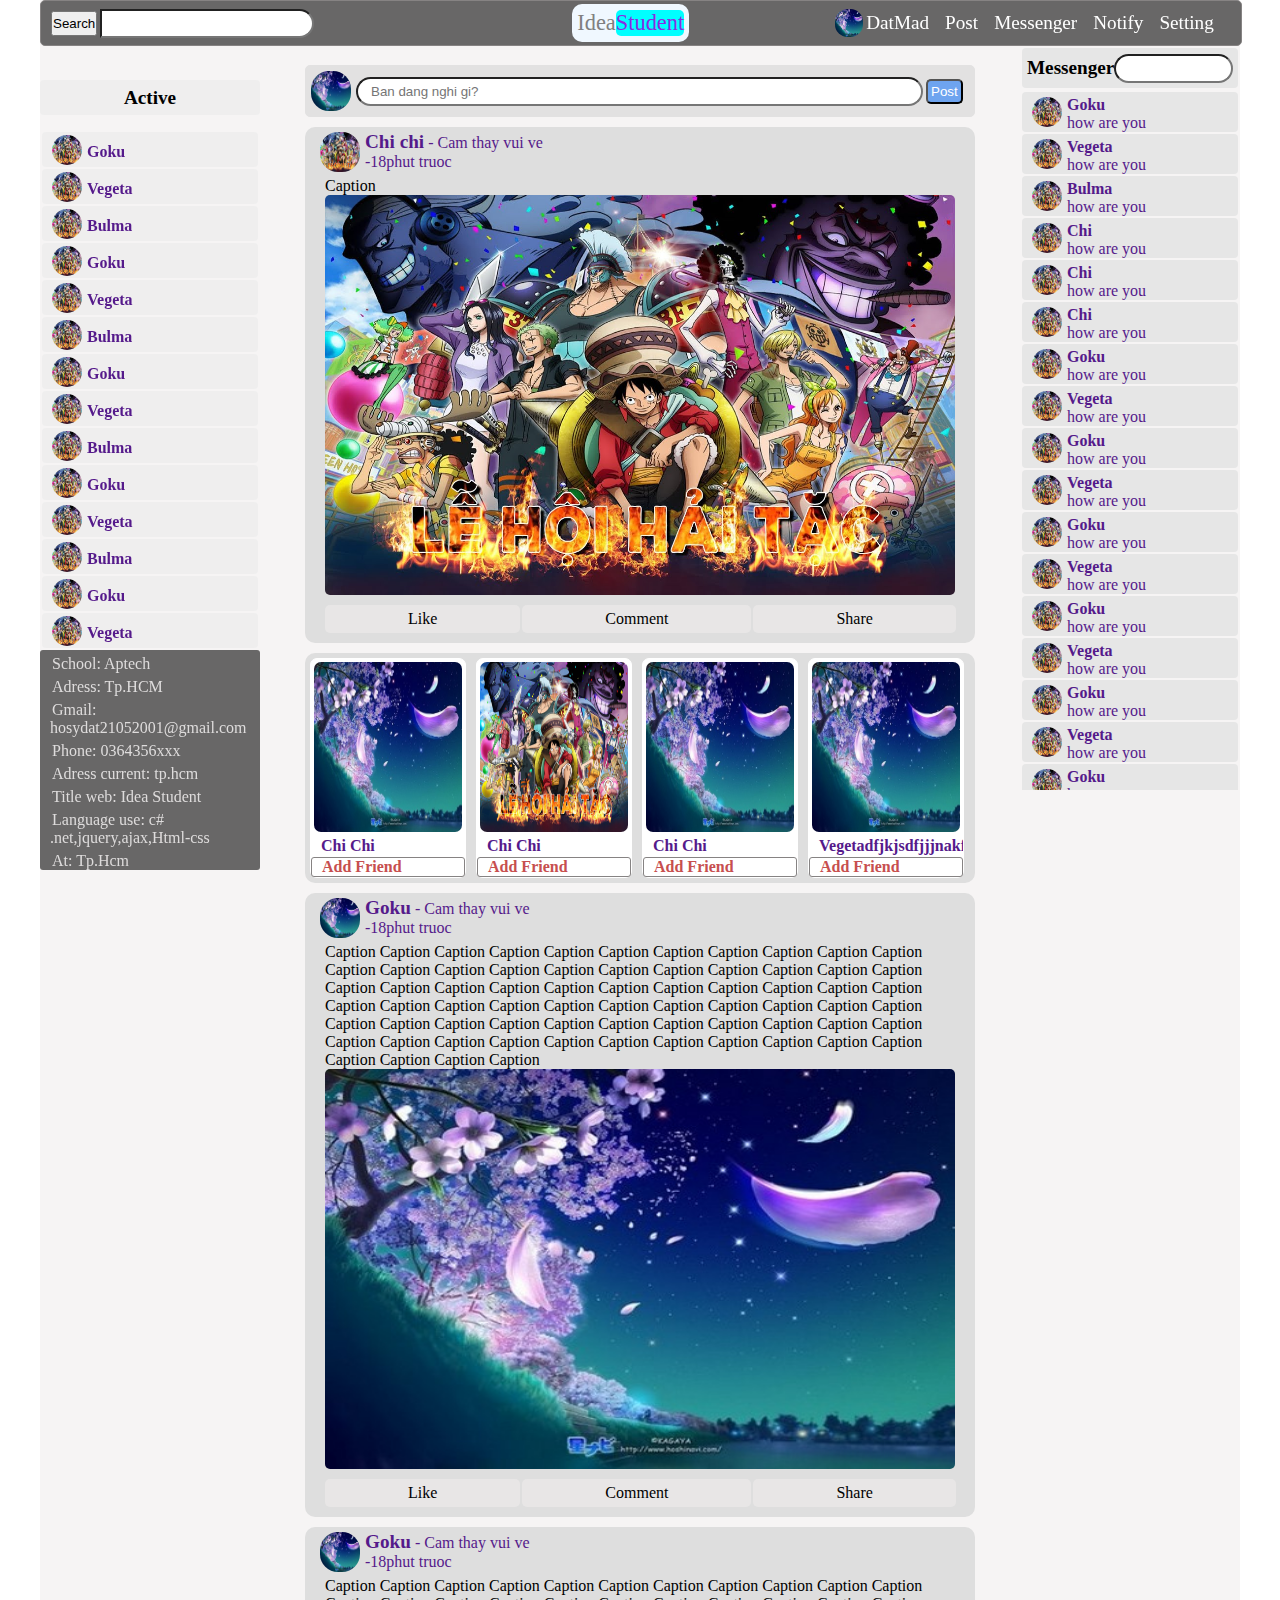
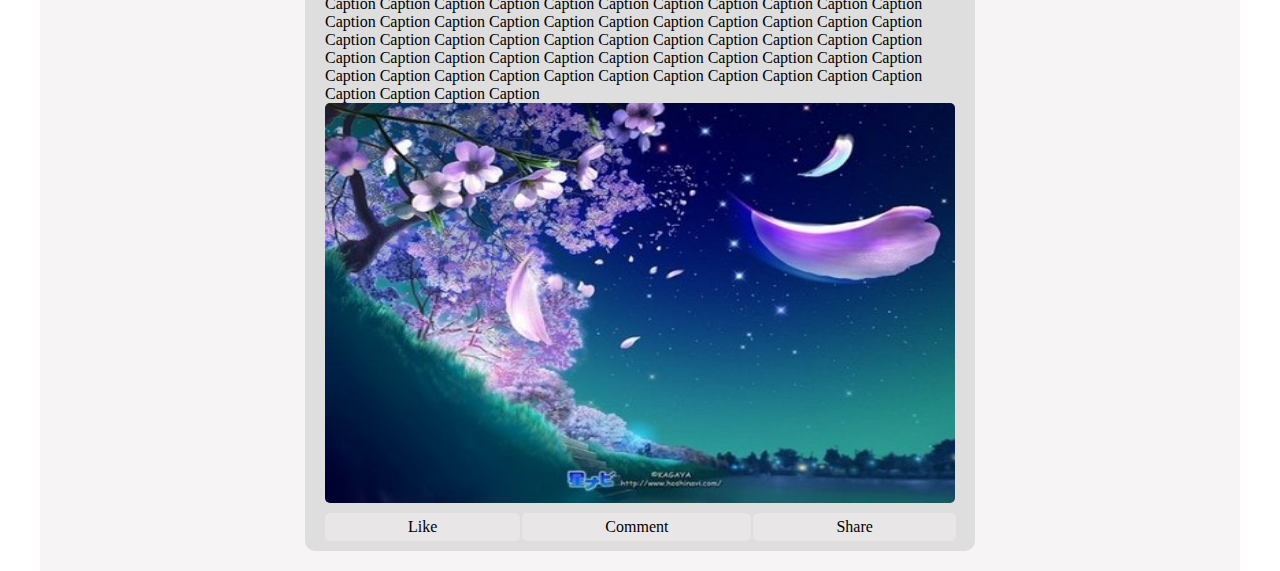
<file: IdeaStudent/wwwroot/index.html>
<!DOCTYPE html>
<html lang="en">
<head>
    <meta charset="UTF-8">
    <title>Idea Student</title>
    <link rel="stylesheet" href="css/style.css">
    <script src="js/labery_jquery.js"></script>
    <script src="js/js.js"></script>
</head>
<body>
    <form action="">
        <div class="container">
            <div id="header">
                <div id="nav">
                    <div class="navbar first">
                        <button>Search </button> <input type="text">
                    </div>
                    <div class="navbar brand">
                        <a href="">Idea <span> Student</span></a>
                    </div>
                    <div class="navbar avt menu">
                        <a href="#">
                            <img src="img/img.jpg" alt="">
                            <span>DatMad</span>
                        </a>
                    </div>
                    <div class="navbar menu">
                        <a href="#">Post</a>
                    </div>
                    <div class="navbar menu">
                        <a href="#">Messenger</a>
                    </div>
                    <div class="navbar menu">
                        <a href="#">Notify</a>
                    </div>
                    <div class="navbar menu">
                        <a href="#">Setting</a>
                    </div>
                </div>
            </div>
            <div id="sec_asi">
                <div id="section">
                    <div id="post">
                        <div><img src="img/img.jpg" alt=""></div>
                        <div><input type="text" placeholder="Ban dang nghi gi?"></div>
                        <div><button>Post</button></div>
                    </div>
                    <div class="content">
                        <div class="status">
                            <div class="name">
                                <a href="">
                                    <div><img src="img/img3.gif" alt=""></div>
                                </a>
                                <a class="fixedcol" href="">
                                    <div><strong>Chi chi</strong> <span>- Cam thay vui ve</span></div>
                                    <div>-18phut truoc</div>
                                </a>
                            </div>
                            <div class="noidung">
                                <div>Caption</div>
                                <div class="img"><img src="img/img3.gif" alt=""></div>
                            </div>
                            <div class="emotion">
                                <div class="first">Like</div>
                                <div>Comment</div>
                                <div>Share</div>
                            </div>
                        </div>
                    </div>

                    <div class="content add">
                        <div class="addf">
                            <div><a href=""><img src="img/img.jpg" alt=""></a></div>
                            <div class="newf"><a href=""><strong>Chi Chi</strong></a></div>
                            <div class="newf newf1"><a href=""><strong>Add Friend</strong></a></div>
                        </div>
                        <div class="addf">
                            <div><a href=""><img src="img/img3.gif" alt=""></a></div>
                            <div class="newf"><a href=""><strong>Chi Chi</strong></a></div>
                            <div class="newf newf1"><a href=""><strong>Add Friend</strong></a></div>
                        </div>
                        <div class="addf">
                            <div><a href=""><img src="img/img.jpg" alt=""></a></div>
                            <div class="newf"><a href=""><strong>Chi Chi</strong></a></div>
                            <div class="newf newf1"><a href=""><strong>Add Friend</strong></a></div>
                        </div>
                        <div class="addf">
                            <div><a href=""><img src="img/img.jpg" alt=""></a></div>
                            <div class="newf"><a href=""><strong>Vegetadfjkjsdfjjjnakfsjkahffghfhfhjfnkfnnfjkfndsghjh</strong></a></div>
                            <div class="newf newf1"><a href=""><strong>Add Friend</strong></a></div>
                        </div>
                    </div>
                    <div class="content">
                        <div class="status">
                            <div class="name">
                                <a href="">
                                    <div><img src="img/img.jpg" alt=""></div>
                                </a>
                                <a class="fixedcol" href="">
                                    <div><strong>Goku</strong> <span>- Cam thay vui ve</span></div>
                                    <div>-18phut truoc</div>
                                </a>
                            </div>
                            <div class="noidung">
                                <div>
                                    Caption Caption Caption Caption Caption Caption Caption Caption Caption Caption
                                    Caption Caption Caption Caption Caption Caption Caption Caption Caption Caption Caption Caption Caption Caption Caption Caption Caption Caption Caption Caption Caption Caption Caption Caption Caption Caption Caption Caption Caption Caption Caption Caption Caption Caption Caption Caption Caption Caption Caption Caption
                                    Caption Caption Caption Caption Caption Caption Caption Caption Caption Caption
                                    Caption Caption Caption Caption Caption Caption Caption Caption Caption Caption
                                </div>
                                <div class="img"><img src="img/img.jpg" alt=""></div>
                            </div>
                            <div class="emotion">
                                <div class="first">Like</div>
                                <div>Comment</div>
                                <div>Share</div>
                            </div>
                        </div>
                    </div>
                    <div class="content">
                        <div class="status">
                            <div class="name">
                                <a href="">
                                    <div><img src="img/img.jpg" alt=""></div>
                                </a>
                                <a class="fixedcol" href="">
                                    <div><strong>Goku</strong> <span>- Cam thay vui ve</span></div>
                                    <div>-18phut truoc</div>
                                </a>
                            </div>
                            <div class="noidung">
                                <div>
                                    Caption Caption Caption Caption Caption Caption Caption Caption Caption Caption
                                    Caption Caption Caption Caption Caption Caption Caption Caption Caption Caption Caption Caption Caption Caption Caption Caption Caption Caption Caption Caption Caption Caption Caption Caption Caption Caption Caption Caption Caption Caption Caption Caption Caption Caption Caption Caption Caption Caption Caption Caption
                                    Caption Caption Caption Caption Caption Caption Caption Caption Caption Caption
                                    Caption Caption Caption Caption Caption Caption Caption Caption Caption Caption
                                </div>
                                <div class="img"><img src="img/img.jpg" alt=""></div>
                            </div>
                            <div class="emotion">
                                <div class="first">Like</div>
                                <div>Comment</div>
                                <div>Share</div>
                            </div>
                        </div>
                    </div>

                </div>

                <div>
                    <div id="aside1">
                        <div class="mess1 main">
                            <h4>Messenger</h4>
                            <input type="text">
                        </div>
                        <div id="messenger1">
                            <div class="mess1">
                                <div class="mess_name name">
                                    <a href="">
                                        <div><img src="img/img3.gif" alt=""></div>
                                    </a>
                                    <a class="fixedcol" href="">
                                        <div><strong>Goku</strong></div>
                                        <div>how are you</div>
                                    </a>
                                </div>
                            </div>
                            <div class="mess1">
                                <div class="mess_name name">
                                    <a href="">
                                        <div><img src="img/img3.gif" alt=""></div>
                                    </a>
                                    <a class="fixedcol" href="">
                                        <div><strong>Vegeta</strong></div>
                                        <div>how are you</div>
                                    </a>
                                </div>
                            </div>
                            <div class="mess1">
                                <div class="mess_name name">
                                    <a href="">
                                        <div><img src="img/img3.gif" alt=""></div>
                                    </a>
                                    <a class="fixedcol" href="">
                                        <div><strong>Bulma</strong></div>
                                        <div>how are you</div>
                                    </a>
                                </div>
                            </div>
                            <div class="mess1">
                                <div class="mess_name name">
                                    <a href="">
                                        <div><img src="img/img3.gif" alt=""></div>
                                    </a>
                                    <a class="fixedcol" href="">
                                        <div><strong>Chi</strong></div>
                                        <div>how are you</div>
                                    </a>
                                </div>
                            </div>
                            <div class="mess1">
                                <div class="mess_name name">
                                    <a href="">
                                        <div><img src="img/img3.gif" alt=""></div>
                                    </a>
                                    <a class="fixedcol" href="">
                                        <div><strong>Chi</strong></div>
                                        <div>how are you</div>
                                    </a>
                                </div>
                            </div>
                            <div class="mess1">
                                <div class="mess_name name">
                                    <a href="">
                                        <div><img src="img/img3.gif" alt=""></div>
                                    </a>
                                    <a class="fixedcol" href="">
                                        <div><strong>Chi</strong></div>
                                        <div>how are you</div>
                                    </a>
                                </div>
                            </div>
                            <div class="mess1">
                                <div class="mess_name name">
                                    <a href="">
                                        <div><img src="img/img3.gif" alt=""></div>
                                    </a>
                                    <a class="fixedcol" href="">
                                        <div><strong>Goku</strong></div>
                                        <div>how are you</div>
                                    </a>
                                </div>
                            </div>
                            <div class="mess1">
                                <div class="mess_name name">
                                    <a href="">
                                        <div><img src="img/img3.gif" alt=""></div>
                                    </a>
                                    <a class="fixedcol" href="">
                                        <div><strong>Vegeta</strong></div>
                                        <div>how are you</div>
                                    </a>
                                </div>
                            </div>
                            <div class="mess1">
                                <div class="mess_name name">
                                    <a href="">
                                        <div><img src="img/img3.gif" alt=""></div>
                                    </a>
                                    <a class="fixedcol" href="">
                                        <div><strong>Goku</strong></div>
                                        <div>how are you</div>
                                    </a>
                                </div>
                            </div>
                            <div class="mess1">
                                <div class="mess_name name">
                                    <a href="">
                                        <div><img src="img/img3.gif" alt=""></div>
                                    </a>
                                    <a class="fixedcol" href="">
                                        <div><strong>Vegeta</strong></div>
                                        <div>how are you</div>
                                    </a>
                                </div>
                            </div>
                            <div class="mess1">
                                <div class="mess_name name">
                                    <a href="">
                                        <div><img src="img/img3.gif" alt=""></div>
                                    </a>
                                    <a class="fixedcol" href="">
                                        <div><strong>Goku</strong></div>
                                        <div>how are you</div>
                                    </a>
                                </div>
                            </div>
                            <div class="mess1">
                                <div class="mess_name name">
                                    <a href="">
                                        <div><img src="img/img3.gif" alt=""></div>
                                    </a>
                                    <a class="fixedcol" href="">
                                        <div><strong>Vegeta</strong></div>
                                        <div>how are you</div>
                                    </a>
                                </div>
                            </div>
                            <div class="mess1">
                                <div class="mess_name name">
                                    <a href="">
                                        <div><img src="img/img3.gif" alt=""></div>
                                    </a>
                                    <a class="fixedcol" href="">
                                        <div><strong>Goku</strong></div>
                                        <div>how are you</div>
                                    </a>
                                </div>
                            </div>
                            <div class="mess1">
                                <div class="mess_name name">
                                    <a href="">
                                        <div><img src="img/img3.gif" alt=""></div>
                                    </a>
                                    <a class="fixedcol" href="">
                                        <div><strong>Vegeta</strong></div>
                                        <div>how are you</div>
                                    </a>
                                </div>
                            </div>
                            <div class="mess1">
                                <div class="mess_name name">
                                    <a href="">
                                        <div><img src="img/img3.gif" alt=""></div>
                                    </a>
                                    <a class="fixedcol" href="">
                                        <div><strong>Goku</strong></div>
                                        <div>how are you</div>
                                    </a>
                                </div>
                            </div>
                            <div class="mess1">
                                <div class="mess_name name">
                                    <a href="">
                                        <div><img src="img/img3.gif" alt=""></div>
                                    </a>
                                    <a class="fixedcol" href="">
                                        <div><strong>Vegeta</strong></div>
                                        <div>how are you</div>
                                    </a>
                                </div>
                            </div>
                            <div class="mess1">
                                <div class="mess_name name">
                                    <a href="">
                                        <div><img src="img/img3.gif" alt=""></div>
                                    </a>
                                    <a class="fixedcol" href="">
                                        <div><strong>Goku</strong></div>
                                        <div>how are you</div>
                                    </a>
                                </div>
                            </div>
                            <div class="mess1">
                                <div class="mess_name name">
                                    <a href="">
                                        <div><img src="img/img3.gif" alt=""></div>
                                    </a>
                                    <a class="fixedcol" href="">
                                        <div><strong>Vegeta</strong></div>
                                        <div>how are you</div>
                                    </a>
                                </div>
                            </div>
                            <div class="mess1">
                                <div class="mess_name name">
                                    <a href="">
                                        <div><img src="img/img3.gif" alt=""></div>
                                    </a>
                                    <a class="fixedcol" href="">
                                        <div><strong>Goku</strong></div>
                                        <div>how are you</div>
                                    </a>
                                </div>
                            </div>
                            <div class="mess1">
                                <div class="mess_name name">
                                    <a href="">
                                        <div><img src="img/img3.gif" alt=""></div>
                                    </a>
                                    <a class="fixedcol" href="">
                                        <div><strong>Vegeta</strong></div>
                                        <div>how are you</div>
                                    </a>
                                </div>
                            </div>
                            <div class="mess1">
                                <div class="mess_name name">
                                    <a href="">
                                        <div><img src="img/img3.gif" alt=""></div>
                                    </a>
                                    <a class="fixedcol" href="">
                                        <div><strong>Goku</strong></div>
                                        <div>how are you</div>
                                    </a>
                                </div>
                            </div>
                            <div class="mess1">
                                <div class="mess_name name">
                                    <a href="">
                                        <div><img src="img/img3.gif" alt=""></div>
                                    </a>
                                    <a class="fixedcol" href="">
                                        <div><strong>Vegeta</strong></div>
                                        <div>how are you</div>
                                    </a>
                                </div>
                            </div>
                            <div class="mess1">
                                <div class="mess_name name">
                                    <a href="">
                                        <div><img src="img/img3.gif" alt=""></div>
                                    </a>
                                    <a class="fixedcol" href="">
                                        <div><strong>Goku</strong></div>
                                        <div>how are you</div>
                                    </a>
                                </div>
                            </div>
                            <div class="mess1">
                                <div class="mess_name name">
                                    <a href="">
                                        <div><img src="img/img3.gif" alt=""></div>
                                    </a>
                                    <a class="fixedcol" href="">
                                        <div><strong>Vegeta</strong></div>
                                        <div>how are you</div>
                                    </a>
                                </div>
                            </div>
                            <div class="mess1">
                                <div class="mess_name name">
                                    <a href="">
                                        <div><img src="img/img3.gif" alt=""></div>
                                    </a>
                                    <a class="fixedcol" href="">
                                        <div><strong>Goku</strong></div>
                                        <div>how are you</div>
                                    </a>
                                </div>
                            </div>
                            <div class="mess1">
                                <div class="mess_name name">
                                    <a href="">
                                        <div><img src="img/img3.gif" alt=""></div>
                                    </a>
                                    <a class="fixedcol" href="">
                                        <div><strong>Vegeta</strong></div>
                                        <div>how are you</div>
                                    </a>
                                </div>
                            </div>
                            <div class="mess1">
                                <div class="mess_name name">
                                    <a href="">
                                        <div><img src="img/img3.gif" alt=""></div>
                                    </a>
                                    <a class="fixedcol" href="">
                                        <div><strong>Goku</strong></div>
                                        <div>how are you</div>
                                    </a>
                                </div>
                            </div>
                            <div class="mess1">
                                <div class="mess_name name">
                                    <a href="">
                                        <div><img src="img/img3.gif" alt=""></div>
                                    </a>
                                    <a class="fixedcol" href="">
                                        <div><strong>Vegeta</strong></div>
                                        <div>how are you</div>
                                    </a>
                                </div>
                            </div>
                            <div class="mess1">
                                <div class="mess_name name">
                                    <a href="">
                                        <div><img src="img/img3.gif" alt=""></div>
                                    </a>
                                    <a class="fixedcol" href="">
                                        <div><strong>Goku</strong></div>
                                        <div>how are you</div>
                                    </a>
                                </div>
                            </div>
                            <div class="mess1">
                                <div class="mess_name name">
                                    <a href="">
                                        <div><img src="img/img3.gif" alt=""></div>
                                    </a>
                                    <a class="fixedcol" href="">
                                        <div><strong>Vegeta</strong></div>
                                        <div>how are you</div>
                                    </a>
                                </div>
                            </div>
                            <div class="mess1">
                                <div class="mess_name name">
                                    <a href="">
                                        <div><img src="img/img3.gif" alt=""></div>
                                    </a>
                                    <a class="fixedcol" href="">
                                        <div><strong>Goku</strong></div>
                                        <div>how are you</div>
                                    </a>
                                </div>
                            </div>
                            <div class="mess1">
                                <div class="mess_name name">
                                    <a href="">
                                        <div><img src="img/img3.gif" alt=""></div>
                                    </a>
                                    <a class="fixedcol" href="">
                                        <div><strong>Vegeta</strong></div>
                                        <div>how are you</div>
                                    </a>
                                </div>
                            </div>
                            <div class="mess1">
                                <div class="mess_name name">
                                    <a href="">
                                        <div><img src="img/img3.gif" alt=""></div>
                                    </a>
                                    <a class="fixedcol" href="">
                                        <div><strong>Goku</strong></div>
                                        <div>how are you</div>
                                    </a>
                                </div>
                            </div>
                            <div class="mess1">
                                <div class="mess_name name">
                                    <a href="">
                                        <div><img src="img/img3.gif" alt=""></div>
                                    </a>
                                    <a class="fixedcol" href="">
                                        <div><strong>Vegeta</strong></div>
                                        <div>how are you</div>
                                    </a>
                                </div>
                            </div>
                            <div class="mess1">
                                <div class="mess_name name">
                                    <a href="">
                                        <div><img src="img/img3.gif" alt=""></div>
                                    </a>
                                    <a class="fixedcol" href="">
                                        <div><strong>Goku</strong></div>
                                        <div>how are you</div>
                                    </a>
                                </div>
                            </div>
                            <div class="mess1">
                                <div class="mess_name name">
                                    <a href="">
                                        <div><img src="img/img3.gif" alt=""></div>
                                    </a>
                                    <a class="fixedcol" href="">
                                        <div><strong>Vegeta</strong></div>
                                        <div>how are you</div>
                                    </a>
                                </div>
                            </div>
                            <div class="mess1">
                                <div class="mess_name name">
                                    <a href="">
                                        <div><img src="img/img3.gif" alt=""></div>
                                    </a>
                                    <a class="fixedcol" href="">
                                        <div><strong>Goku</strong></div>
                                        <div>how are you</div>
                                    </a>
                                </div>
                            </div>
                            <div class="mess1">
                                <div class="mess_name name">
                                    <a href="">
                                        <div><img src="img/img3.gif" alt=""></div>
                                    </a>
                                    <a class="fixedcol" href="">
                                        <div><strong>Vegeta</strong></div>
                                        <div>how are you</div>
                                    </a>
                                </div>
                            </div>
                            <div class="mess1">
                                <div class="mess_name name">
                                    <a href="">
                                        <div><img src="img/img3.gif" alt=""></div>
                                    </a>
                                    <a class="fixedcol" href="">
                                        <div><strong>Goku</strong></div>
                                        <div>how are you</div>
                                    </a>
                                </div>
                            </div>
                            <div class="mess1">
                                <div class="mess_name name">
                                    <a href="">
                                        <div><img src="img/img3.gif" alt=""></div>
                                    </a>
                                    <a class="fixedcol" href="">
                                        <div><strong>Vegeta</strong></div>
                                        <div>how are you</div>
                                    </a>
                                </div>
                            </div>
                            <div class="mess1">
                                <div class="mess_name name">
                                    <a href="">
                                        <div><img src="img/img3.gif" alt=""></div>
                                    </a>
                                    <a class="fixedcol" href="">
                                        <div><strong>Goku</strong></div>
                                        <div>how are you</div>
                                    </a>
                                </div>
                            </div>
                        </div>

                    </div>
                </div>



                <div id="aside">
                    <div class="mess main">
                        <h4>Active</h4>
<!--                        <input type="text">-->
                    </div>
                    <div id="messenger">
                        <div class="mess">
                            <div class="mess_name name">
                                <a href="">
                                    <div><img src="img/img3.gif" alt=""></div>
                                </a>
                                <a class="fixedcol" href="">
                                    <div><strong>Goku</strong></div>
                                </a>
                            </div>
                        </div>
                        <div class="mess">
                            <div class="mess_name name">
                                <a href="">
                                    <div><img src="img/img3.gif" alt=""></div>
                                </a>
                                <a class="fixedcol" href="">
                                    <div><strong>Vegeta</strong></div>
                                </a>
                            </div>
                        </div>
                        <div class="mess">
                            <div class="mess_name name">
                                <a href="">
                                    <div><img src="img/img3.gif" alt=""></div>
                                </a>
                                <a class="fixedcol" href="">
                                    <div><strong>Bulma</strong></div>
                                </a>
                            </div>
                        </div>
                        <div class="mess">
                            <div class="mess_name name">
                                <a href="">
                                    <div><img src="img/img3.gif" alt=""></div>
                                </a>
                                <a class="fixedcol" href="">
                                    <div><strong>Goku</strong></div>
                                </a>
                            </div>
                        </div>
                        <div class="mess">
                            <div class="mess_name name">
                                <a href="">
                                    <div><img src="img/img3.gif" alt=""></div>
                                </a>
                                <a class="fixedcol" href="">
                                    <div><strong>Vegeta</strong></div>
                                </a>
                            </div>
                        </div>
                        <div class="mess">
                            <div class="mess_name name">
                                <a href="">
                                    <div><img src="img/img3.gif" alt=""></div>
                                </a>
                                <a class="fixedcol" href="">
                                    <div><strong>Bulma</strong></div>
                                </a>
                            </div>
                        </div>
                        <div class="mess">
                            <div class="mess_name name">
                                <a href="">
                                    <div><img src="img/img3.gif" alt=""></div>
                                </a>
                                <a class="fixedcol" href="">
                                    <div><strong>Goku</strong></div>
                                </a>
                            </div>
                        </div>
                        <div class="mess">
                            <div class="mess_name name">
                                <a href="">
                                    <div><img src="img/img3.gif" alt=""></div>
                                </a>
                                <a class="fixedcol" href="">
                                    <div><strong>Vegeta</strong></div>
                                </a>
                            </div>
                        </div>
                        <div class="mess">
                            <div class="mess_name name">
                                <a href="">
                                    <div><img src="img/img3.gif" alt=""></div>
                                </a>
                                <a class="fixedcol" href="">
                                    <div><strong>Bulma</strong></div>
                                </a>
                            </div>
                        </div>
                        <div class="mess">
                            <div class="mess_name name">
                                <a href="">
                                    <div><img src="img/img3.gif" alt=""></div>
                                </a>
                                <a class="fixedcol" href="">
                                    <div><strong>Goku</strong></div>
                                </a>
                            </div>
                        </div>
                        <div class="mess">
                            <div class="mess_name name">
                                <a href="">
                                    <div><img src="img/img3.gif" alt=""></div>
                                </a>
                                <a class="fixedcol" href="">
                                    <div><strong>Vegeta</strong></div>
                                </a>
                            </div>
                        </div>
                        <div class="mess">
                            <div class="mess_name name">
                                <a href="">
                                    <div><img src="img/img3.gif" alt=""></div>
                                </a>
                                <a class="fixedcol" href="">
                                    <div><strong>Bulma</strong></div>
                                </a>
                            </div>
                        </div>
                        <div class="mess">
                            <div class="mess_name name">
                                <a href="">
                                    <div><img src="img/img3.gif" alt=""></div>
                                </a>
                                <a class="fixedcol" href="">
                                    <div><strong>Goku</strong></div>
                                </a>
                            </div>
                        </div>
                        <div class="mess">
                            <div class="mess_name name">
                                <a href="">
                                    <div><img src="img/img3.gif" alt=""></div>
                                </a>
                                <a class="fixedcol" href="">
                                    <div><strong>Vegeta</strong></div>
                                </a>
                            </div>
                        </div>
                        <div class="mess">
                            <div class="mess_name name">
                                <a href="">
                                    <div><img src="img/img3.gif" alt=""></div>
                                </a>
                                <a class="fixedcol" href="">
                                    <div><strong>Bulma</strong></div>
                                </a>
                            </div>
                        </div>
                        <div class="mess">
                            <div class="mess_name name">
                                <a href="">
                                    <div><img src="img/img3.gif" alt=""></div>
                                </a>
                                <a class="fixedcol" href="">
                                    <div><strong>Goku</strong></div>
                                </a>
                            </div>
                        </div>
                        <div class="mess">
                            <div class="mess_name name">
                                <a href="">
                                    <div><img src="img/img3.gif" alt=""></div>
                                </a>
                                <a class="fixedcol" href="">
                                    <div><strong>Vegeta</strong></div>
                                </a>
                            </div>
                        </div>
                    </div>

                    <div id="footer">
                        <div class="fot fadress">
                            <div><a href="">School: Aptech</a></div>
                            <div><a href="">Adress: Tp.HCM</a></div>
                        </div>
                        <div class="fot fadress">
                            <div><a href="">Gmail: hosydat21052001@gmail.com</a></div>
                            <div><a href="">Phone: 0364356xxx</a></div>
                            <div><a href="">Adress current: tp.hcm</a></div>
                        </div>
                        <div class="fot finfo">
                            <div><a href="">Title web: Idea Student</a></div>
                            <div><a href="">Language use: c# .net,jquery,ajax,Html-css</a></div>
                        </div>
                        <div class="fot finfo">
<!--                            <div><a href="">Need: internship or fresher Asp.net</a></div>-->
<!--                            <div><a href="">Avaliable :2-4-6/week</a></div>-->
                            <div><a href="">At: Tp.Hcm</a></div>
                        </div>
                    </div>
                </div>


            </div>


        </div>
    </form>
</body>
</html>
</file>
<file: IdeaStudent/wwwroot/css/style.css>
@charset "UTF-8";

body{
    font-family: Calibri Arial sans-serif;
}

*{
    margin: 0;
    padding: 0;
}

a{
    text-decoration: none;

}
ul,ol{
    list-style: none;
}

img{
    border: none;
    vertical-align: top;
}

ul li {
    display: inline-block;
}

div.container {
    width: 1200px;
    background-color: #f6f4f4;
    padding-top: 5px;
    margin: auto;
}

#header {
    width: 1200px;
    background-color: #686767;
    color: white;
    border: 1px solid #868383;
    border-radius: 5px;
    position: fixed ;
    z-index: 1000;
    top: 0;
}


div#nav div.navbar button{
    margin-right: 3px;
    cursor: pointer;
}
div#nav div.navbar button, input {
    height: 25px;
}

div#nav div.first{
    margin-left: 10px;
}

div#nav div.navbar{

    align-items: center;
    display: flex;
}

div#nav div.navbar input{
    width: 200px;
    border-top-right-radius: 18px;
    border-bottom-right-radius: 18px;
    padding: 0 5px;
}

div#nav div.navbar input:focus{
    outline: 0;
}

div#nav div.avt {
    margin-left: 135px;
}

div#nav div.brand {
    margin-left: 255px;
}

div#nav div.navbar a{
    align-items: center;
    height: 28px;
    display: flex;
    padding: 5px;
}

div#header div#nav {
    display: flex;
}

div#nav div.navbar a img {
    margin-right: 3px;
}


div#nav div.navbar a img{
    height: 28px;
    width: 28px;
    border-radius: 45%;
}

div#nav div.navbar a {
    margin: 3px;
    font-size: 120%;
    color: white;
}

div#nav div.brand a {
    font-size: 140%;
    border-radius: 10px;
}

div#nav div.brand a {
    color: gray;
    background-color: aliceblue;
}

div#nav div.brand a span {
    color: blueviolet;
    background-color: aqua;
    border-radius: 5px;
}


div#nav div.menu a:hover{
    /*border: 0 solid gray;*/
    background-color: #868383;
    border-radius: 18px;
}

/*
    ***********************************************
                            Section
    ***********************************************
*/

div#sec_asi {
    display: flex;
    position: relative;
}

/*
    ***********************************************
                            post
    ***********************************************
*/

div#section {
    width: 670px;
    margin: 10px auto;
}

div#post {
    align-items: center;
    display: flex;
    border: 1px solid #e2e1e1;
    border-radius: 5px;
    margin-top: 50px;
    background-color: #e2e1e1;
}

div#post div img {
    height: 40px;
    width: 40px;
    border-radius: 45%;
    margin: 5px;
}
div#post div button {
    background-color: #6ea4ef;
    border-radius: 5px;
    padding: 3px;
    color: white;
}

div#post div input {
    width: 550px;
    border-radius: 20px;
    margin-right: 3px;
    padding-left: 13px;
}

div#post div input:focus{
    outline: 0;
}

    /*
        ***********************************************
                                content
        ***********************************************
    */
/* test*/
div#section div.add {
    display: flex;
    align-items: center;
}

div#section div.add div.addf {
    margin: 5px;
    border: 1px solid white;
    background-color: white;
    border-radius: 7px;
    max-width: 156px;
}

div#section div.add div.addf a img {
    height: 170px;
    width: 148px;
    border-radius: 7px;
    margin: 3px;
}

div#section div.add div.addf div.newf {
    padding-left: 10px;
    margin-top: 2px;
    max-width: 154px;
    overflow: hidden;
}

div#section div.add div.addf div.newf a , div#section div.add div.addf div.newf a strong  {
    display: flex;
    width: 142px;
}

div#section div.add div.addf div.newf1 {
    border: 1px solid #868383;
    border-radius: 3px;
}

div#section div.add div.addf div.newf1 a{
    color: #c74f4f;
}


/* end test*/

div.content {
    margin-top: 10px;
    background-color: #dedede;
    border-radius: 10px;
}

div#section div.status  {
    margin: 10px;
}

/*div#section div.status  div.name img {*/

/*    height: 40px;*/
/*    width: 40px;*/
/*    border-radius: 45%;*/
/*    margin: 5px;*/
/*}*/

div.name a div img {
    height: 40px;
    width: 40px;
    border-radius: 45%;
    margin: 5px;
}

/*div#section div.status  div.name a.fixedcol {*/
/*    display: flex;*/
/*    flex-direction: column;*/
/*    margin-top: 4px;*/
/*}*/
a.fixedcol {
    display: flex;
    flex-direction: column;
    margin-top: 4px;
}

div#section div.status  div.name strong{
    font-size: 120%;
}

div#section div.status  div.name {
    display: flex;
}


div.noidung div img {
    height: 400px;
    width: 630px;
    border-radius: 5px;
    cursor: pointer;
}

div.noidung div, div.img {
    margin-left: 10px;
}

div#section div.status  div.emotion {
    display: flex;
}

div#section div.status  div.emotion div {
    margin:10px 1px;
    padding: 5px 83px;
    background-color: #e8e6e6;
    border-radius: 5px;
    cursor: pointer;
}

div#section div.status  div.emotion div:hover{
    background-color: #d0cfcf;
}

div#section div.status  div.emotion div.first {
    margin-left: 10px;
}

/*
    ***********************************************
                    aside_Status
    ***********************************************
*/

div#aside {
    display: flex;
    flex-direction: column;
    /*border: 1px solid #d4cbcb;*/
    /*background-color: #d4cbcb;*/
    margin-top: 70px;
    height: 2010px;
    width: 220px;
    position: fixed;
}

div#messenger{
    overflow: auto;
    height: 520px;
}

div#messenger::-webkit-scrollbar {
    width: 3px;
    background-color: #dedede;
}

div#messenger::-webkit-scrollbar-thumb {
    background-color: #686767;
}

/*div#messenger::-webkit-scrollbar-thumb {*/
/*    -webkit-box-shadow: 2px 2px #c74f4f;*/
/*    background-color: #6ea4ef;*/
/*}*/

div#messenger div.mess div.mess_name a img {
    height: 30px;
    width: 30px;
    border-radius: 50%;
}

div#messenger div.mess div.mess_name {
    display: flex;
    align-items: center;
}

div.mess {
    margin: 2px;
    padding: 5px;
    background-color: #efeeee;
    border-radius: 4px;
    display: flex;
    height: 25px;
}

div.main {
    display: flex;
    align-items: center;
    margin: 5px 0 15px;
    justify-content: space-around;
}

div.main h4 {
    font-size: 120%;
}

div.main input {
    width: 60%;
    border-radius: 15px;
    padding: 0 10px;
}

div.main input:focus{
    outline: 0;
}

/*
    ***********************************************
                    aside1_messenger
    ***********************************************
*/

div#aside1 {
    display: flex;
    flex-direction: column;
    /*border: 1px solid #d4cbcb;*/
    /*background-color: #d4cbcb;*/
    margin-top: 41px;
    height: 2010px;
    width: 220px;
    position: absolute;
    right: 0;
}

div#messenger1{
    overflow: auto;
    height: 700px;
}

div#messenger1::-webkit-scrollbar {
    width: 3px;
    background-color: #dedede;
}

div#messenger1::-webkit-scrollbar-thumb {
    background-color: #686767;
}

/*div#messenger::-webkit-scrollbar-thumb {*/
/*    -webkit-box-shadow: 2px 2px #c74f4f;*/
/*    background-color: #6ea4ef;*/
/*}*/

div#messenger1 div.mess1 div.mess_name a img {
    height: 30px;
    width: 30px;
    border-radius: 50%;
}

div#messenger1 div.mess1 div.mess_name {
    display: flex;
    align-items: center;
}

div.mess1 {
    margin: 2px;
    padding: 5px;
    background-color: #e6e6e6;
    border-radius: 4px;
    display: flex;
    height: 30px;
}





/*
    ***********************************************
                        footer
    ***********************************************
*/

div#footer {
    display: flex;
    /*height: 100px;*/
    background-color: #686767;
    border-radius: 3px;
    flex-direction: column;
}

div#footer div.fot {
    display: flex;
    /*align-items: center;*/
    flex-direction: column;
    margin-left: 10px;
    align-content: space-around;
}

div#footer div.fot a {
    color: #dedcdc;
    padding: 2px;
}

div#footer div.fot div {
    margin-top: 5px;
}


div#footer div.fot div a:hover{
    /*border: 0 solid gray;*/
    background-color: #c74f4f;
    border-radius: 18px;
}
/*div#footer div.finfo {*/
/*    display: flex;*/
/*    !*align-items: center;*!*/
/*    flex-direction: column;*/
/*}*/
</file>
